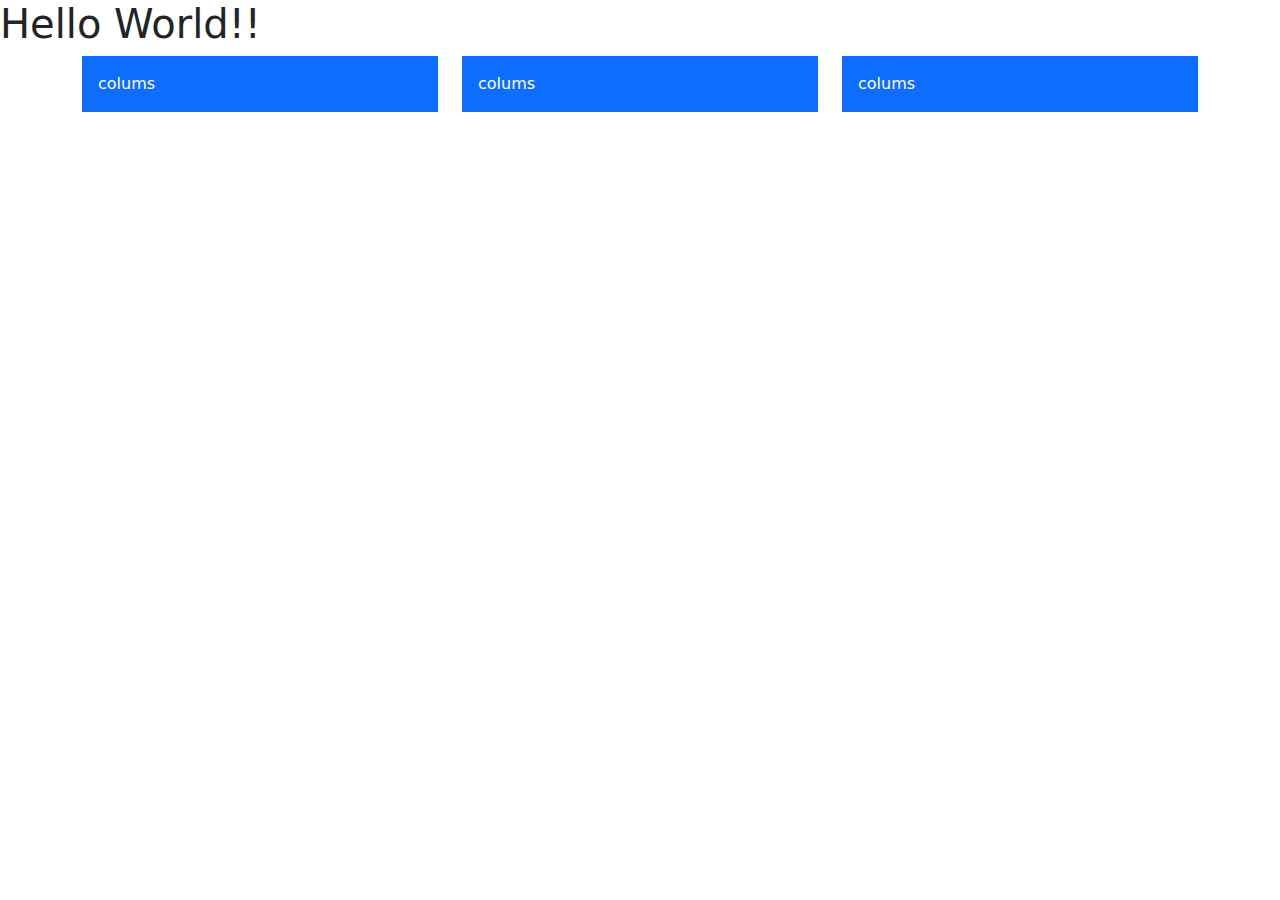
<file: Lesson1/index.html>
<!DOCTYPE html>
<html lang="en">
<head>
  <meta charset="UTF-8">
  <meta name="viewport" content="width=device-width, initial-scale=1.0">
  <title>Document</title>
  <link rel="stylesheet" href="https://cdn.jsdelivr.net/npm/bootstrap@5.3.2/dist/css/bootstrap.min.css">
</head>
<body>
  <h1> Hello World!!</h1>
   <div class="container">
    <div class="row">
      <div class="col"><div class="bg-primary text-white p-3"> colums</div></div>
      <div class="col"><div class="bg-primary text-white p-3"> colums</div></div>
      <div class="col"><div class="bg-primary text-white p-3"> colums</div></div>
    </div>
   </div>
  <script src="https://cdn.jsdelivr.net/npm/@popperjs/core@2.11.8/dist/umd/popper.min.js"></script>
  <script src="	https://cdn.jsdelivr.net/npm/bootstrap@5.3.2/dist/js/bootstrap.bundle.min.js"></script>
  
</body>
</html>
</file>
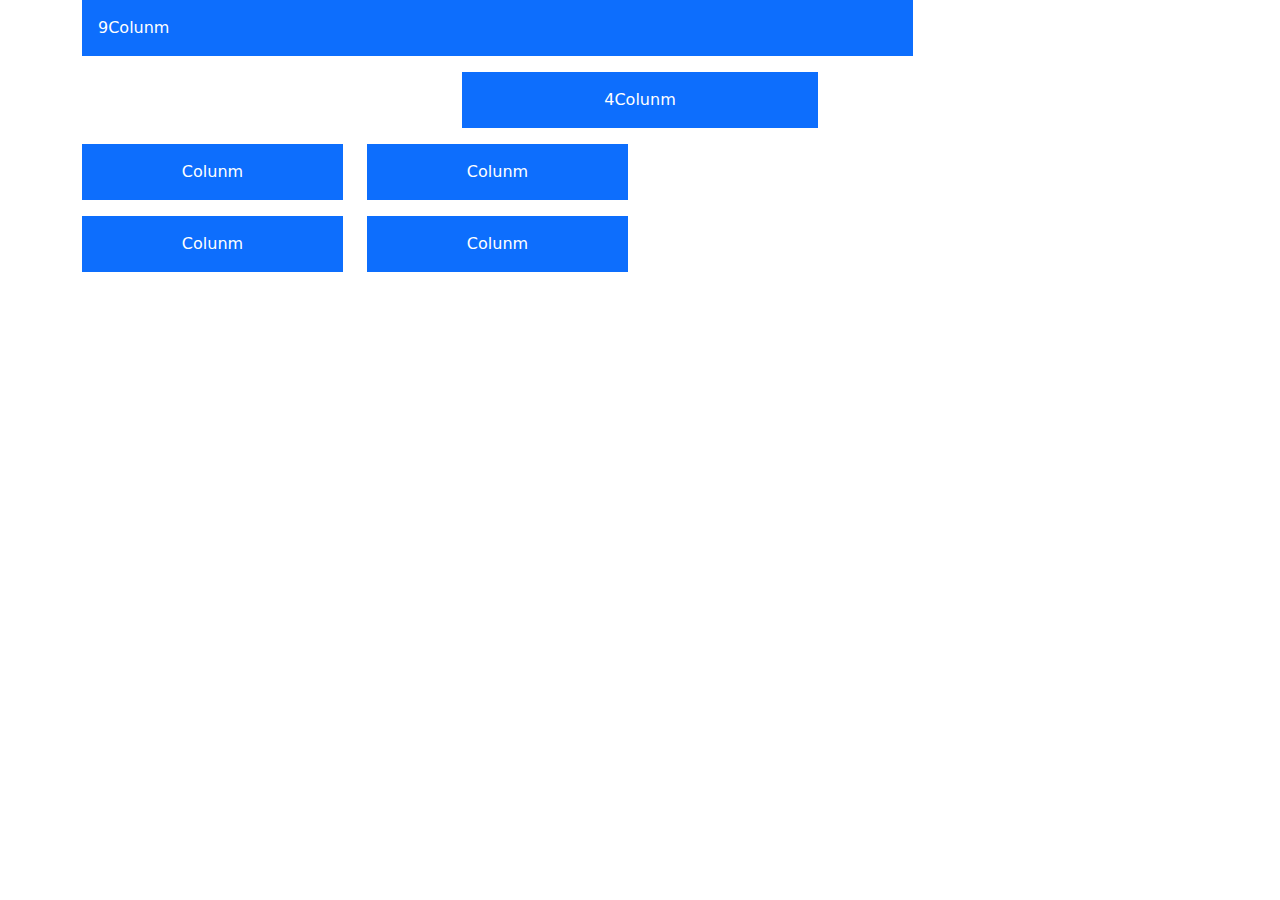
<file: Lesson6/index.html>
<!DOCTYPE html>
<html lang="en">
<head>
  <meta charset="UTF-8">
  <meta name="viewport" content="width=device-width, initial-scale=1.0">
  <title>Document</title>
  <link rel="stylesheet" href="https://cdn.jsdelivr.net/npm/bootstrap@5.3.2/dist/css/bootstrap.min.css">
</head>
<body>
  <div class="container">
    <div class="row">
      <div class="col-9">
        <div class="bg-primary text-white p-3 mb-3">9Colunm</div>
      </div>
    </div>
    <div class="row justify-content-center">
      <div class="col-4">
        <div class="bg-primary p-3 mb-3 text-center text-white">4Colunm</div>
      </div>
    </div>
    <div class="row">
      <div class="col-md-3"><div class="bg-primary text-white p-3 mb-3 text-center ">Colunm</div></div>
      <div class="col-md-3"><div class="bg-primary text-white p-3 mb-3 text-center ">Colunm</div></div>
      <div class="w-100"></div>
      <div class="col-md-3"><div class="bg-primary text-white p-3 mb-3 text-center ">Colunm</div></div>
      <div class="col-md-3"><div class="bg-primary text-white p-3 mb-3 text-center ">Colunm</div></div>
      
    </div>
  </div>
  <script src="https://cdn.jsdelivr.net/npm/bootstrap@5.3.2/dist/js/bootstrap.bundle.min.js"></script>
  <script src="https://cdn.jsdelivr.net/npm/@popperjs/core@2.11.8/dist/umd/popper.min.js"></script>
</body>
</html>
</file>
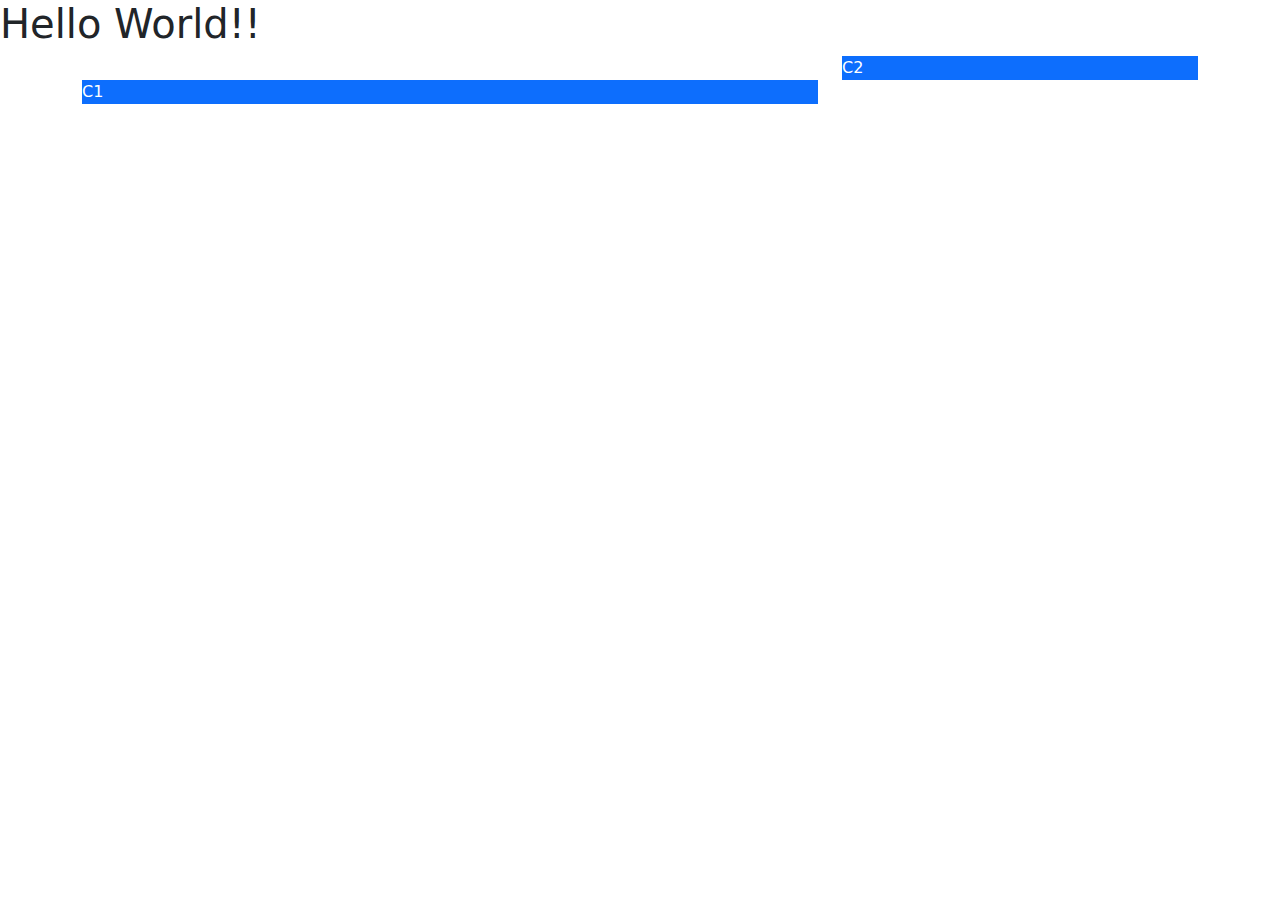
<file: Lesson2/resize.html>
<!DOCTYPE html>
<html lang="en">
<head>
  <meta charset="UTF-8">
  <meta name="viewport" content="width=device-width, initial-scale=1.0">
  <title>Document</title>
  <link rel="stylesheet" href="https://cdn.jsdelivr.net/npm/bootstrap@5.3.2/dist/css/bootstrap.min.css">
</head>
<body>
  <h1> Hello World!!</h1>
  <div class="container">
    <div class="row">
      <div class="col-8 gy-4"><div class="bg-primary text-white">C1</div></div>
      <div class="col-4 gx-4"><div class="bg-primary text-white">C2</div></div>
      
      
    </div>
  </div>
  <script src="https://cdn.jsdelivr.net/npm/@popperjs/core@2.11.8/dist/umd/popper.min.js"></script>
  <script src="	https://cdn.jsdelivr.net/npm/bootstrap@5.3.2/dist/js/bootstrap.bundle.min.js"></script>
  
</body>
</html>
</file>
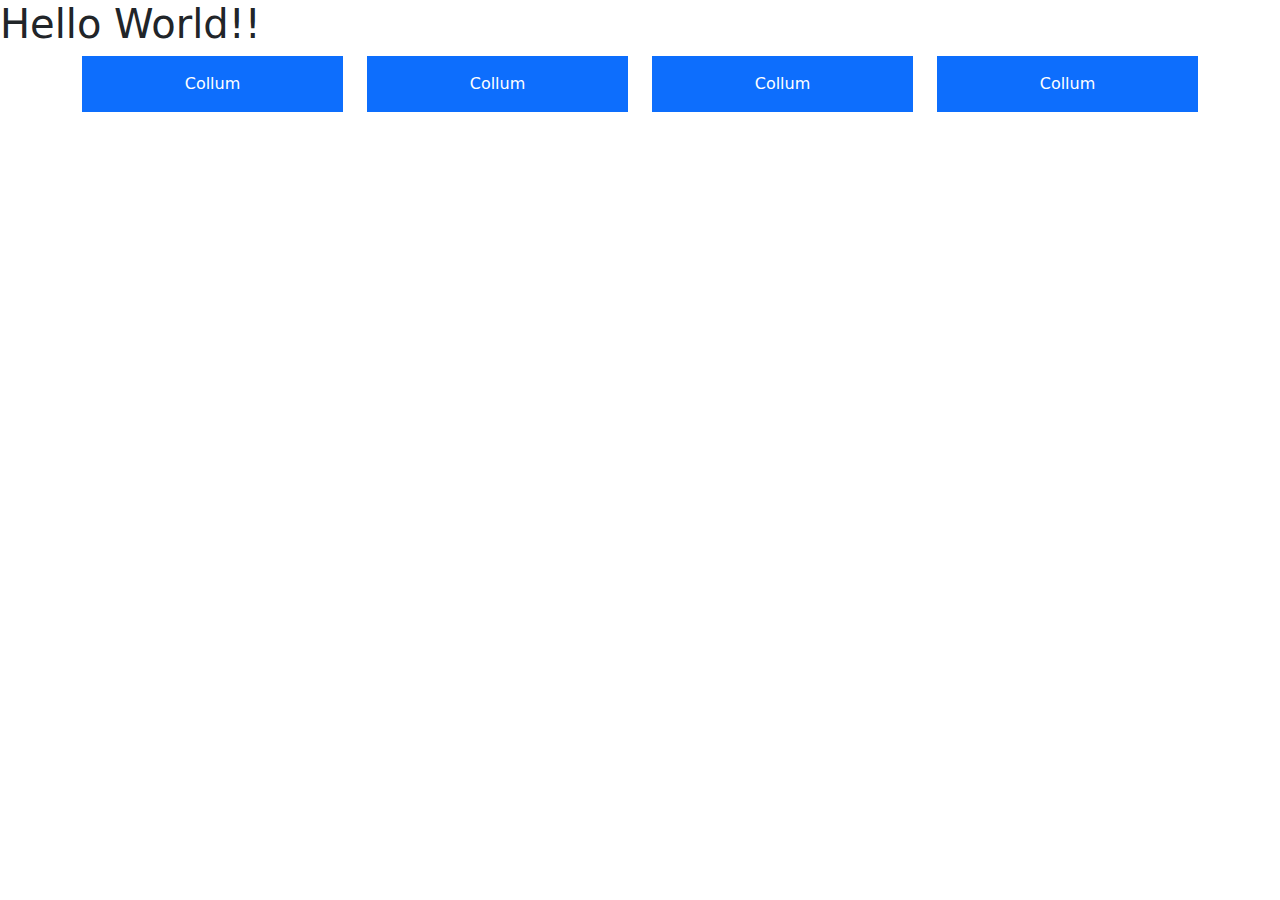
<file: Lesson3/GridOption.html>
<!DOCTYPE html>
<html lang="en">
<head>
  <meta charset="UTF-8">
  <meta name="viewport" content="width=device-width, initial-scale=1.0">
  <title>Document</title>
  <link rel="stylesheet" href="https://cdn.jsdelivr.net/npm/bootstrap@5.3.2/dist/css/bootstrap.min.css">
</head>
<body>
  <h1> Hello World!!</h1>
  <div class="container">
    <div class="row">
      <div class=" col-sm-4 col-md-3"><div class="bg-primary text-white p-3 text-center mb-3">Collum</div></div>
      <div class=" col-sm-4 col-md-3"><div class="bg-primary text-white p-3 text-center mb-3">Collum</div></div>
      <div class=" col-sm-4 col-md-3"><div class="bg-primary text-white p-3 text-center mb-3">Collum</div></div>
      <div class=" col-sm-4 col-md-3"><div class="bg-primary text-white p-3 text-center mb-3">Collum</div></div>
     
      
      
    </div>
  </div>
  <script src="https://cdn.jsdelivr.net/npm/@popperjs/core@2.11.8/dist/umd/popper.min.js"></script>
  <script src="	https://cdn.jsdelivr.net/npm/bootstrap@5.3.2/dist/js/bootstrap.bundle.min.js"></script>
  
</body>
</html>
</file>
